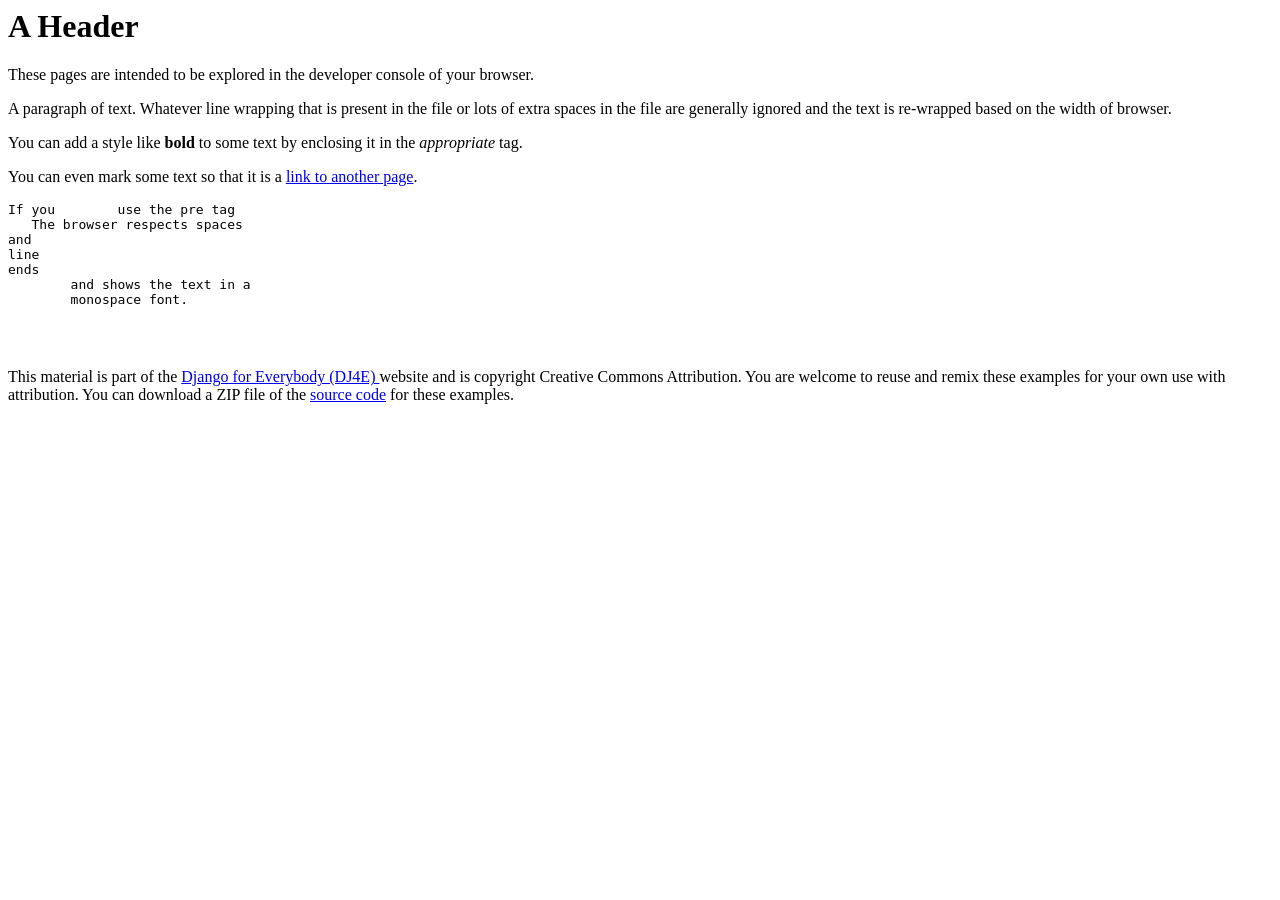
<file: Lesson 3 HyperText Markup Language HTML/html/index.htm>
<html>
<head>
  <title>Something Descriptive</title>
</head>
<body>
<h1>A Header</h2>
<p>
These pages are intended to be explored in the 
developer console of your browser.
</p>
<p>
A paragraph of text.
Whatever line wrapping that is present in the
file                                   or lots
of extra spaces in the file are generally ignored
and the text is re-wrapped based on the width 
of browser.
</p>
    <p>You can add a style like <strong>bold</strong>
    to some text by enclosing it in the <em>appropriate</em>
    tag.
</p>
<p>
    You can even mark some text so that it is a 
    <a href="lists.htm">link to another page</a>.
</p>
<p>
<pre>
If you        use the pre tag
   The browser respects spaces
and
line
ends
        and shows the text in a
        monospace font.



</pre>
</p>
<p>
This material is part of the 
<a href="https://www.dj4e.com/" target="_blank">
Django for Everybody (DJ4E)
</a> website and is copyright Creative
Commons Attribution.  You are welcome to 
reuse and remix these examples for your
own use with attribution.
You can download a ZIP file of the 
<a href="../html.zip">source code</a>
for these examples.
</p>

</body>
</file>
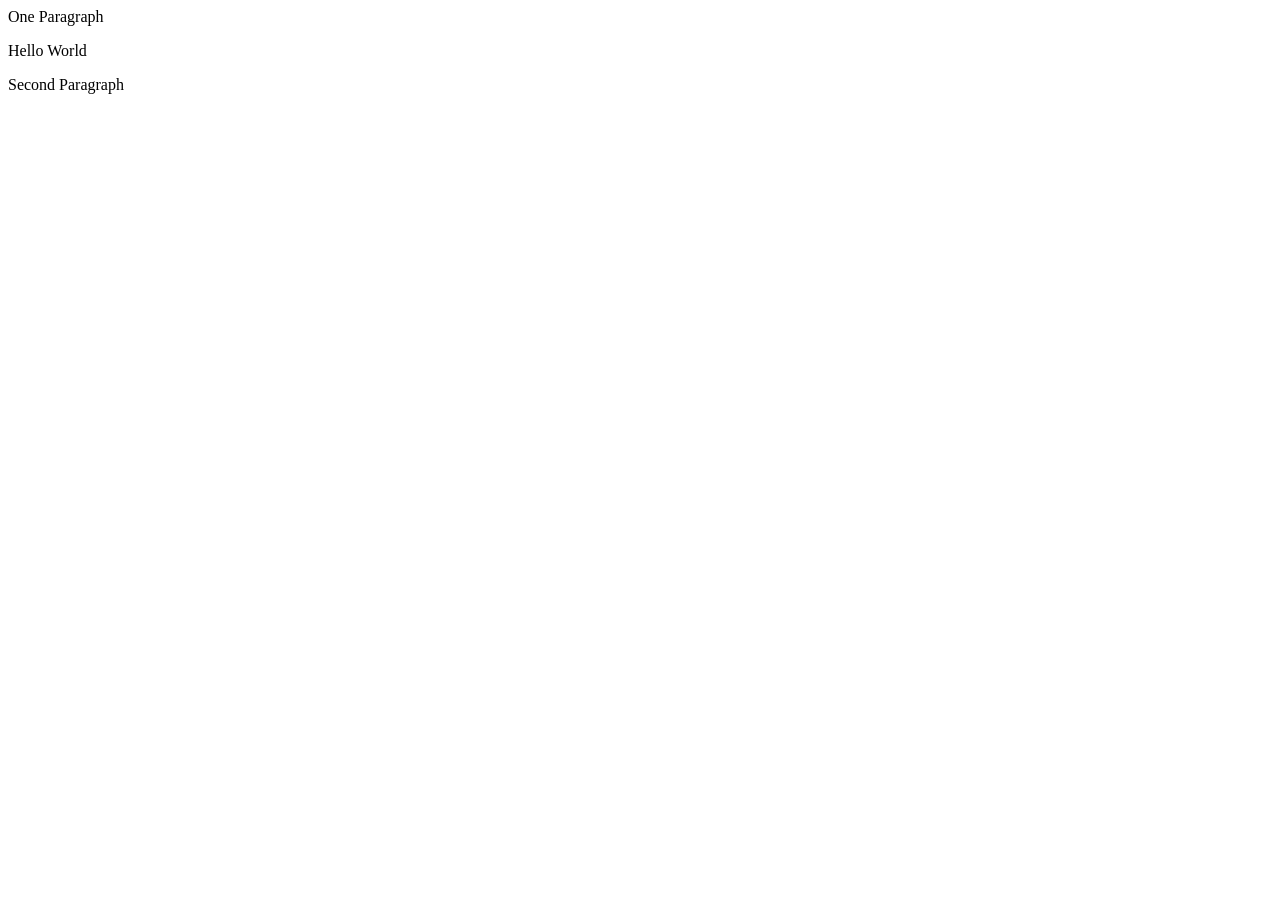
<file: Lesson 23 JavaScript/javascript/js-01.htm>
<html> 
<head>
<title>Hello World</title>
<meta charset="utf-8"/>
</head>
<body>
<p>One Paragraph</p>
<script type="text/javascript"> 
  document.write("<p>Hello World</p>")
</script> 
<noscript>
Your browser doesn't support or has disabled JavaScript.
</noscript>
<p>Second Paragraph</p>
</body> 
</html>
</file>
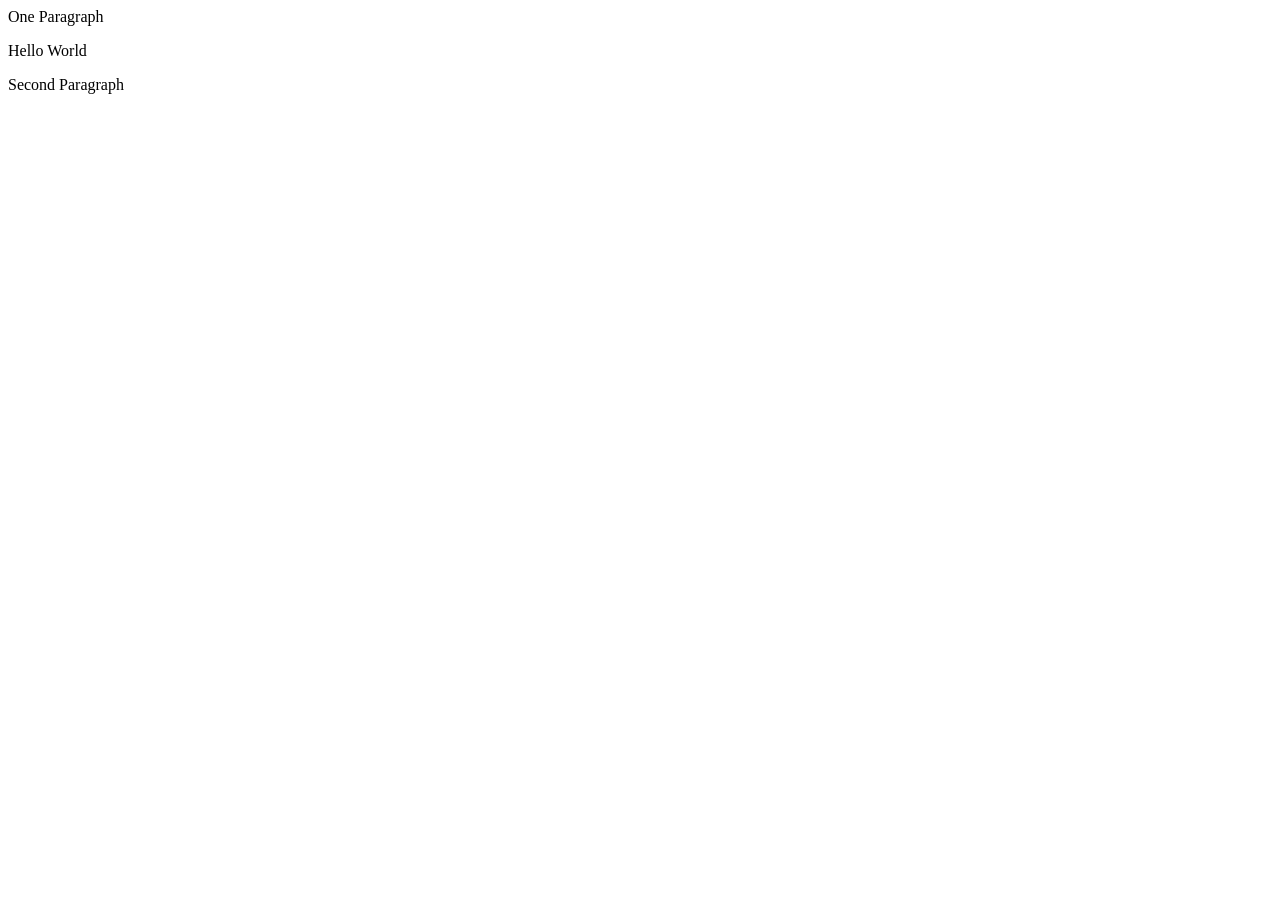
<file: Lesson 23 JavaScript/javascript/js-02.htm>
<html> 
<head>
<title>Hello World</title>
<meta charset="utf-8"/>
</head>
<body>
<p>One Paragraph</p>
<script type="text/javascript"> 
  alert("Here I am");
  document.write("<p>Hello World</p>");
</script> 
<p>Second Paragraph</p>
</body> 
</html>
</file>
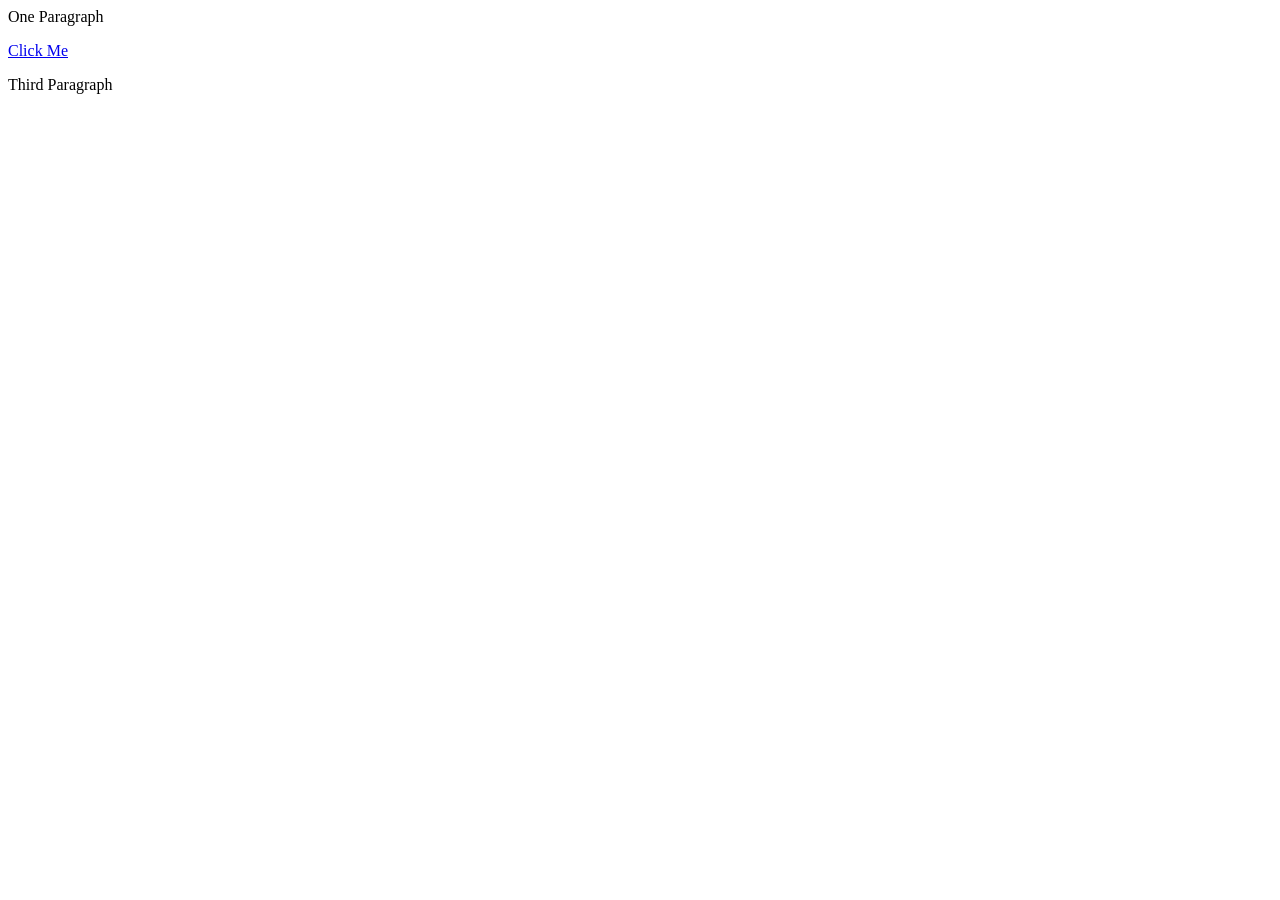
<file: Lesson 23 JavaScript/javascript/js-03.htm>
<html>
<head>
<title>Hello World</title>
<meta charset="utf-8"/>
</head>
<body>
<p>One Paragraph</p>
<p><a href="js-01.htm"
 onclick="alert('Hi'); return false;">Click Me</a></p>
<p>Third Paragraph</p>
</body>
</html>
</file>
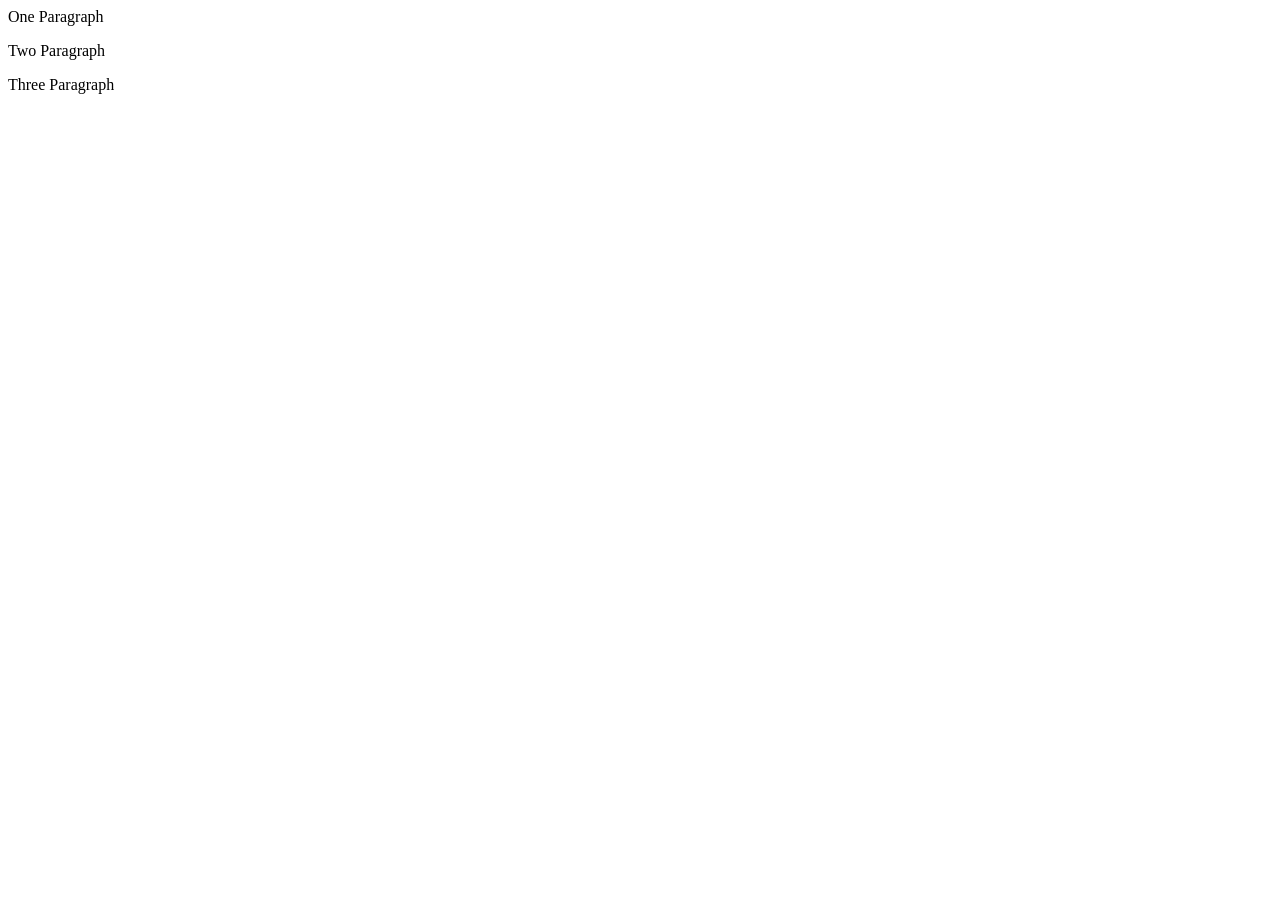
<file: Lesson 23 JavaScript/javascript/js-05.htm>
<html><head><meta charset="utf-8"/></head><body>
<p>One Paragraph</p>
<script type="text/javascript"> 
  alert("I am broken');
  alert("I am good");
</script> 
<p>Two Paragraph</p>
<script type="text/javascript"> 
  alert("Second time");
</script> 
<p>Three Paragraph</p>
</body></html>
</file>
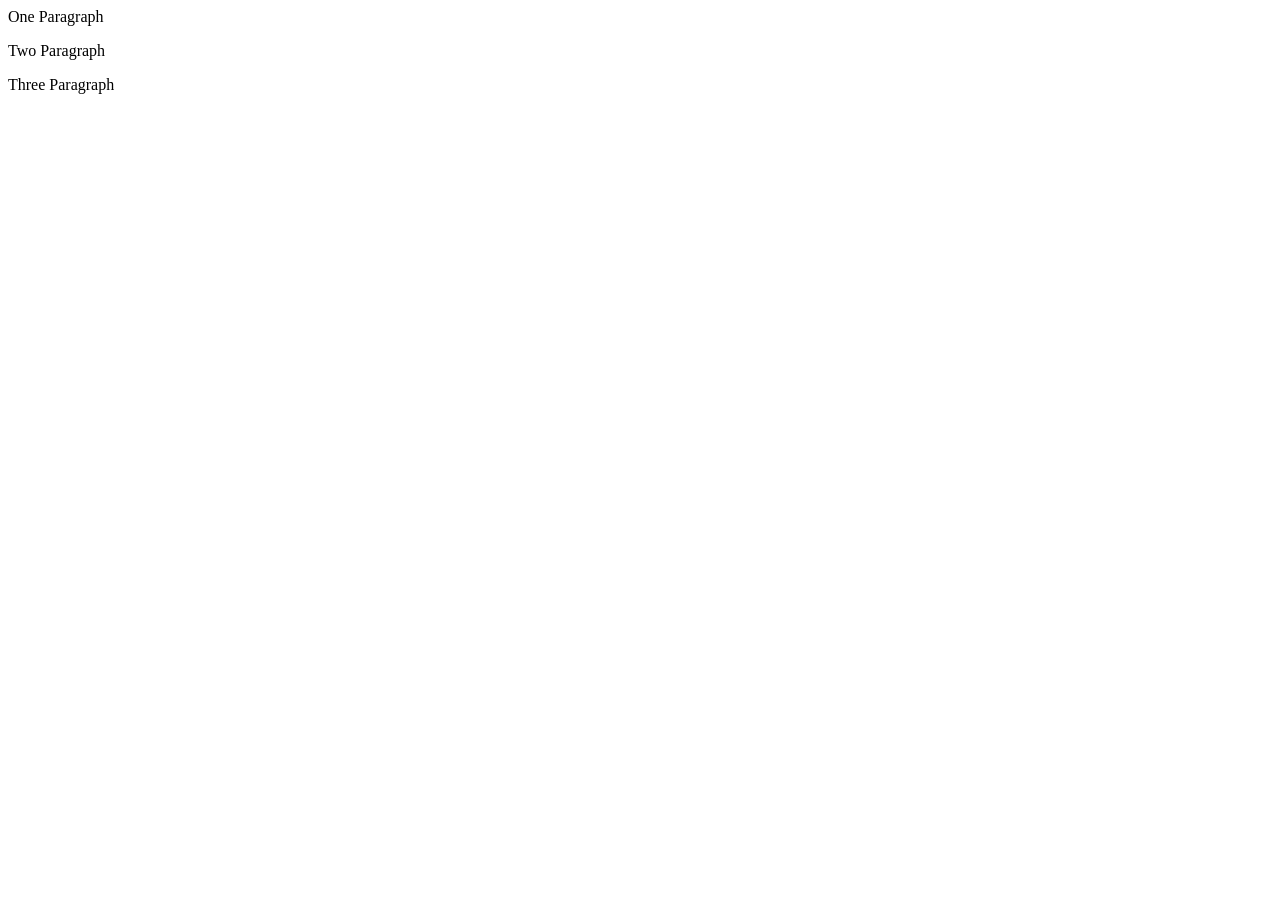
<file: Lesson 23 JavaScript/javascript/js-06.htm>
<html><head><meta charset="utf-8"/></head><body>
<p>One Paragraph</p>
<script type="text/javascript">
  console.log("First log"); 
  alert("YO");
</script> 
<p>Two Paragraph</p>
<script type="text/javascript"> 
  console.log("Second log"); 
</script> 
<p>Three Paragraph</p>
</body></html>
</file>
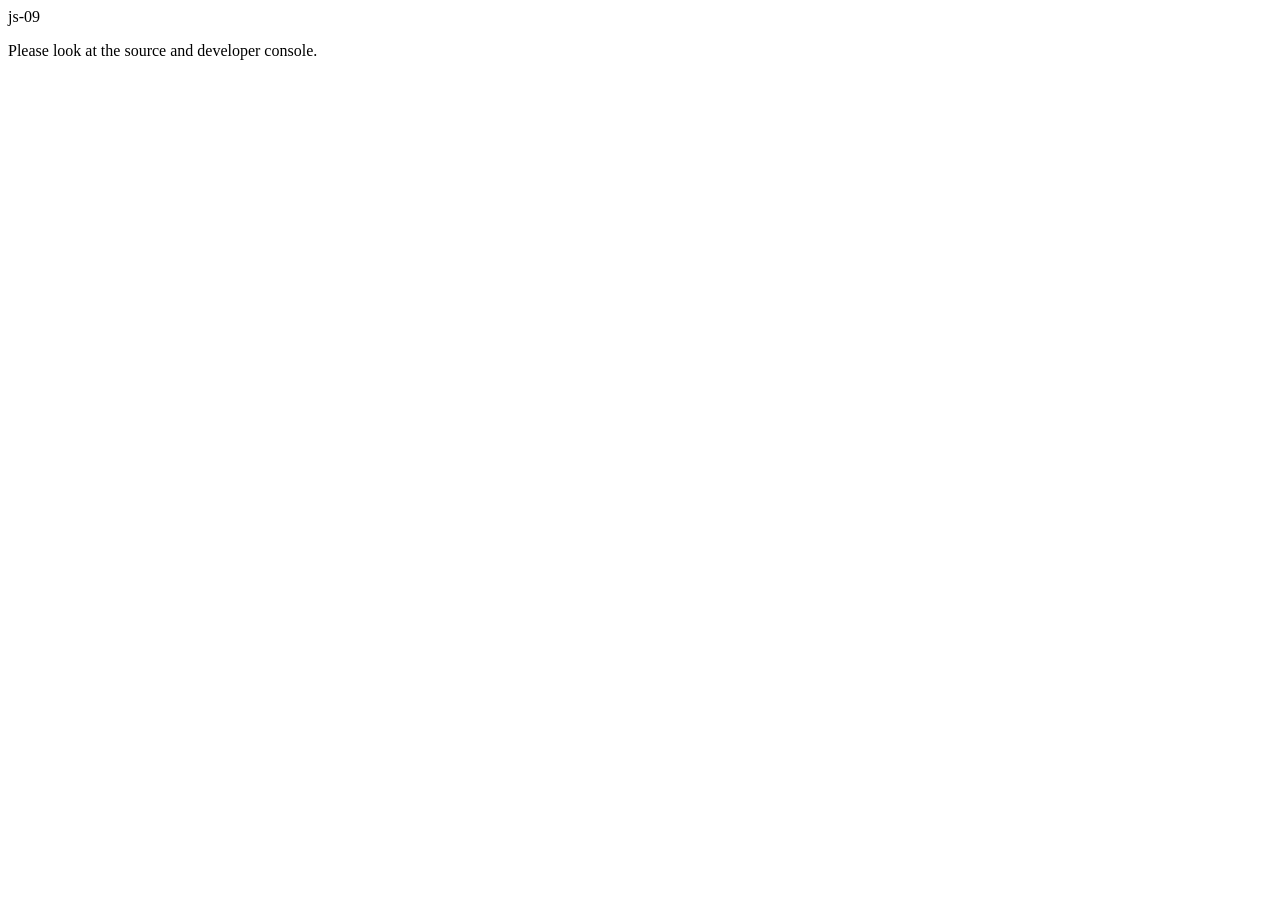
<file: Lesson 23 JavaScript/javascript/js-09.htm>
<html><head><meta charset="utf-8"/></head><body>
<p>js-09</p>
<p>Please look at the source and developer console.</p>
<script type="text/javascript"> 
function product(a,b) {
   value = a + b;
   return value;
}
console.log("Prod = "+product(4,5));
</script> 
</body></html>
</file>
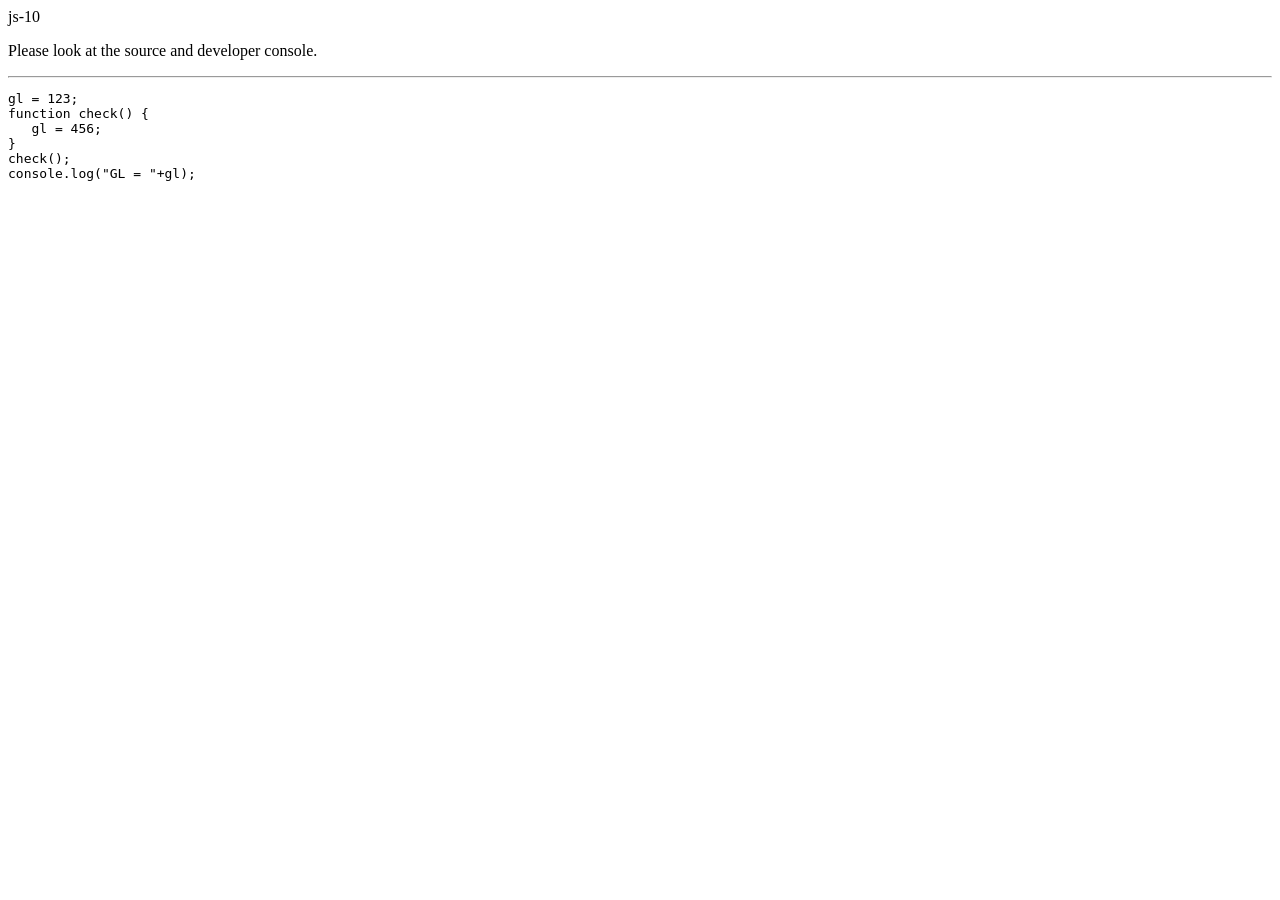
<file: Lesson 23 JavaScript/javascript/js-10.htm>
<html><head><meta charset="utf-8"/></head><body>
<p>js-10</p>
<p>Please look at the source and developer console.</p>

<script type="text/javascript">
gl = 123;
function check() {
   gl = 456;
}
check();
console.log("GL = "+gl);
</script> 

<script type="text/javascript" src="showsource.js"></script>
</body></html>
</file>
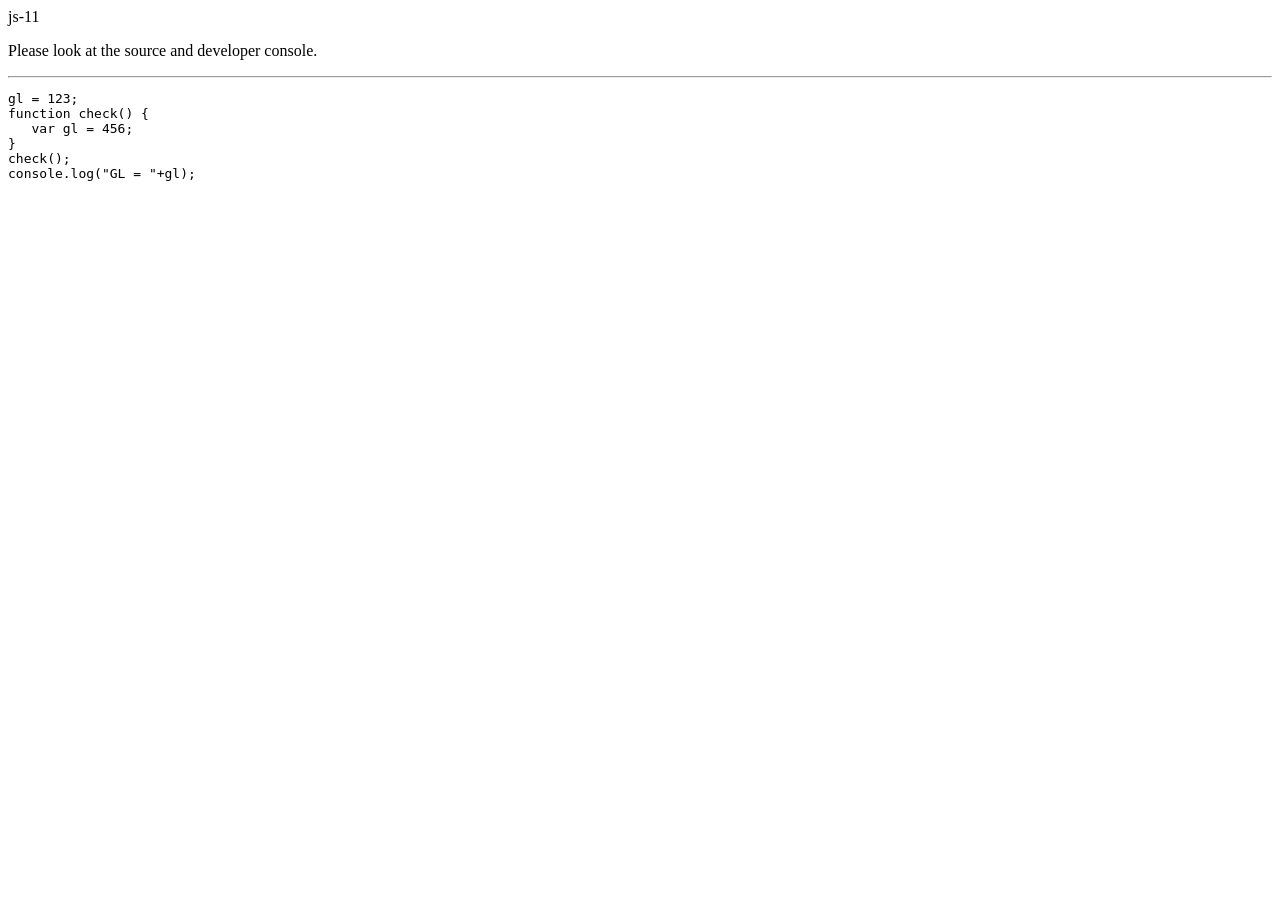
<file: Lesson 23 JavaScript/javascript/js-11.htm>
<html><head><meta charset="utf-8"/></head><body>
<p>js-11</p>
<p>Please look at the source and developer console.</p>

<script type="text/javascript">
gl = 123;
function check() {
   var gl = 456;
}
check();
console.log("GL = "+gl);
</script>

<script type="text/javascript" src="showsource.js"></script>
</body></html>
</file>
